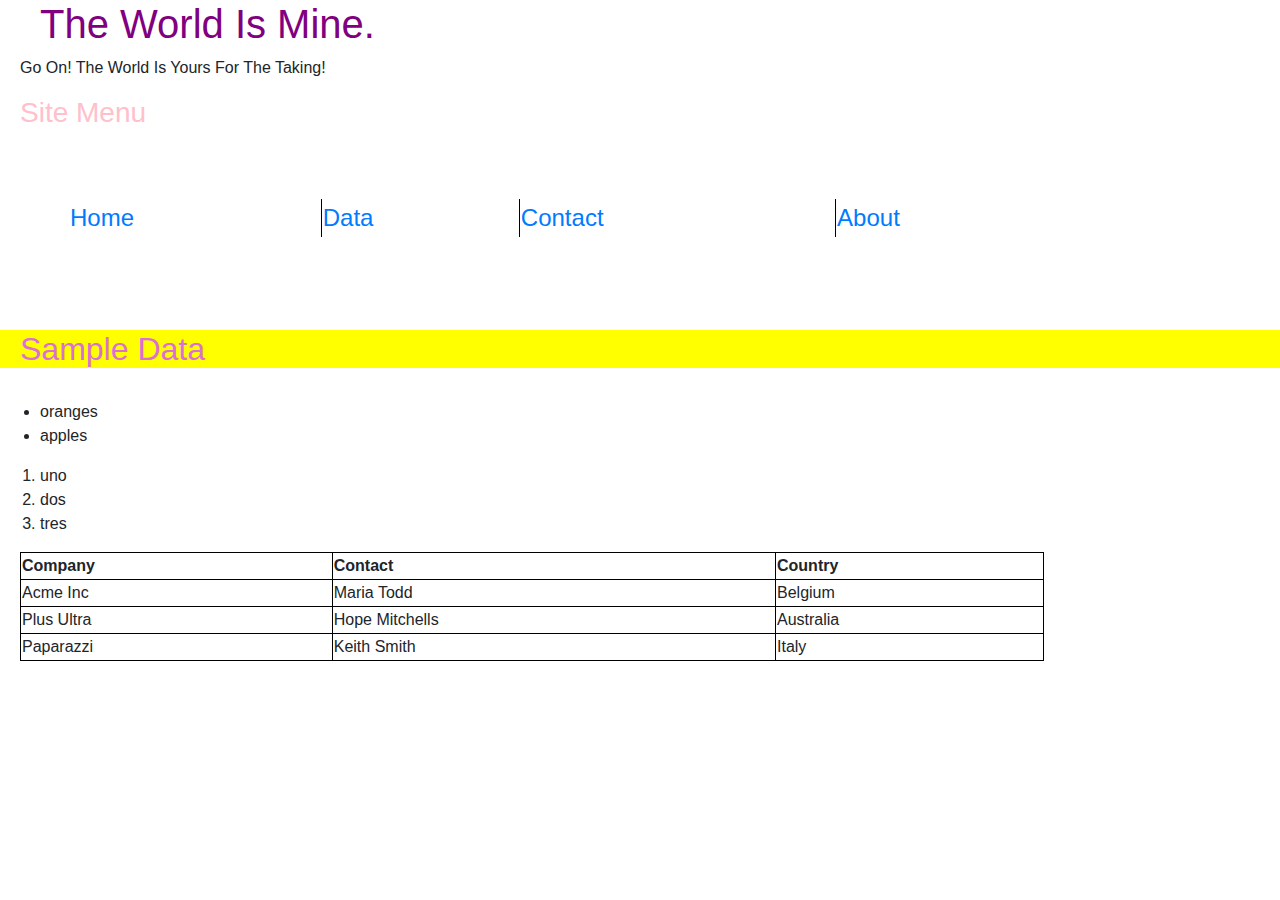
<file: project0/index.html>
<!DOCTYPE html>
<html lang="en">
<head>
    <link rel="stylesheet" type="text/css" href="stylesheet.css">
    <title>ELA's Website</title>
    <meta charset="utf-8">
    <meta name="viewport" content="width=device-width, initial-scale=1">
    <link rel="stylesheet" href="https://maxcdn.bootstrapcdn.com/bootstrap/4.4.1/css/bootstrap.min.css">
    <script src="https://ajax.googleapis.com/ajax/libs/jquery/3.4.1/jquery.min.js"></script>
    <script src="https://cdnjs.cloudflare.com/ajax/libs/popper.js/1.16.0/umd/popper.min.js"></script>
    <script src="https://maxcdn.bootstrapcdn.com/bootstrap/4.4.1/js/bootstrap.min.js"></script>
</head>

    <body>
        <h1>The World Is Mine.</h1>
        <p>Go On! The World Is Yours For The Taking!</p>

        <h3>Site Menu</h3>
        <table class="table1">
            <tr>
              <td><a href="index.html">Home</a></td>
              <td><a href="data.html">Data</a></td>
              <td><a href="contact.html">Contact</a></td>
              <td><a href="about.html">About</a></td>
            </tr>
        </table>

        </br>
        <div id="columntitle">
        <h2>Sample Data</h2>
        </div>

        </br>

        <ul>
            <li>oranges</li>
            <li>apples</li>
        </ul>

        <ol>
            <li>uno</li>
            <li>dos</li>
            <li>tres</li>
        </ol>


        <table class="auto">
          <tr>
            <th>Company</th>
            <th>Contact</th>
            <th>Country</th>
          </tr>

          <tr>
            <td>Acme Inc</td>
            <td>Maria Todd</td>
            <td>Belgium</td>
          </tr>
          <tr>
            <td>Plus Ultra</td>
            <td>Hope Mitchells</td>
            <td>Australia</td>
          </tr>
          <tr>
            <td>Paparazzi</td>
            <td>Keith Smith</td>
            <td>Italy</td>
          </tr>
        </table>

    </body>
</html>
</file>
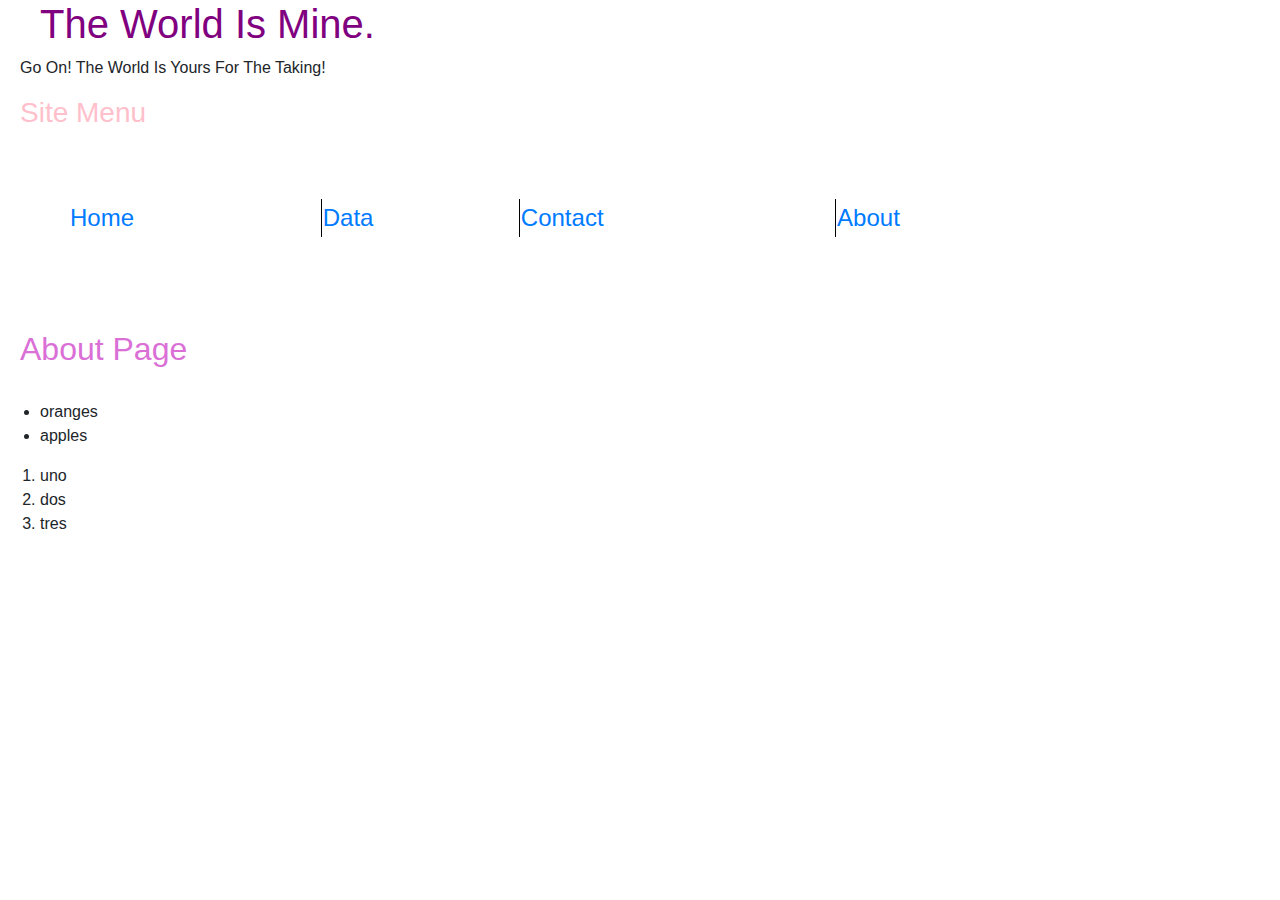
<file: project0/about.html>
<!DOCTYPE html>
<html lang="en">
<head>
    <link rel="stylesheet" type="text/css" href="stylesheet.css">
    <title>ELA's Website</title>
    <meta charset="utf-8">
    <meta name="viewport" content="width=device-width, initial-scale=1">
    <link rel="stylesheet" href="https://maxcdn.bootstrapcdn.com/bootstrap/4.4.1/css/bootstrap.min.css">
    <script src="https://ajax.googleapis.com/ajax/libs/jquery/3.4.1/jquery.min.js"></script>
    <script src="https://cdnjs.cloudflare.com/ajax/libs/popper.js/1.16.0/umd/popper.min.js"></script>
    <script src="https://maxcdn.bootstrapcdn.com/bootstrap/4.4.1/js/bootstrap.min.js"></script>
</head>

    <body>
        <h1>The World Is Mine.</h1>
        <p>Go On! The World Is Yours For The Taking!</p>

        <h3>Site Menu</h3>
        <table class="table1">
            <tr>
                <td><a href="index.html">Home</a></td>
                <td><a href="data.html">Data</a></td>
                <td><a href="contact.html">Contact</a></td>
                <td><a href="about.html">About</a></td>
            </tr>
        </table>

        </br>

        <h2>About Page</h2>

        </br>

        <ul>
            <li>oranges</li>
            <li>apples</li>
        </ul>

        <ol>
            <li>uno</li>
            <li>dos</li>
            <li>tres</li>
        </ol>

    </body>
</html>
</file>
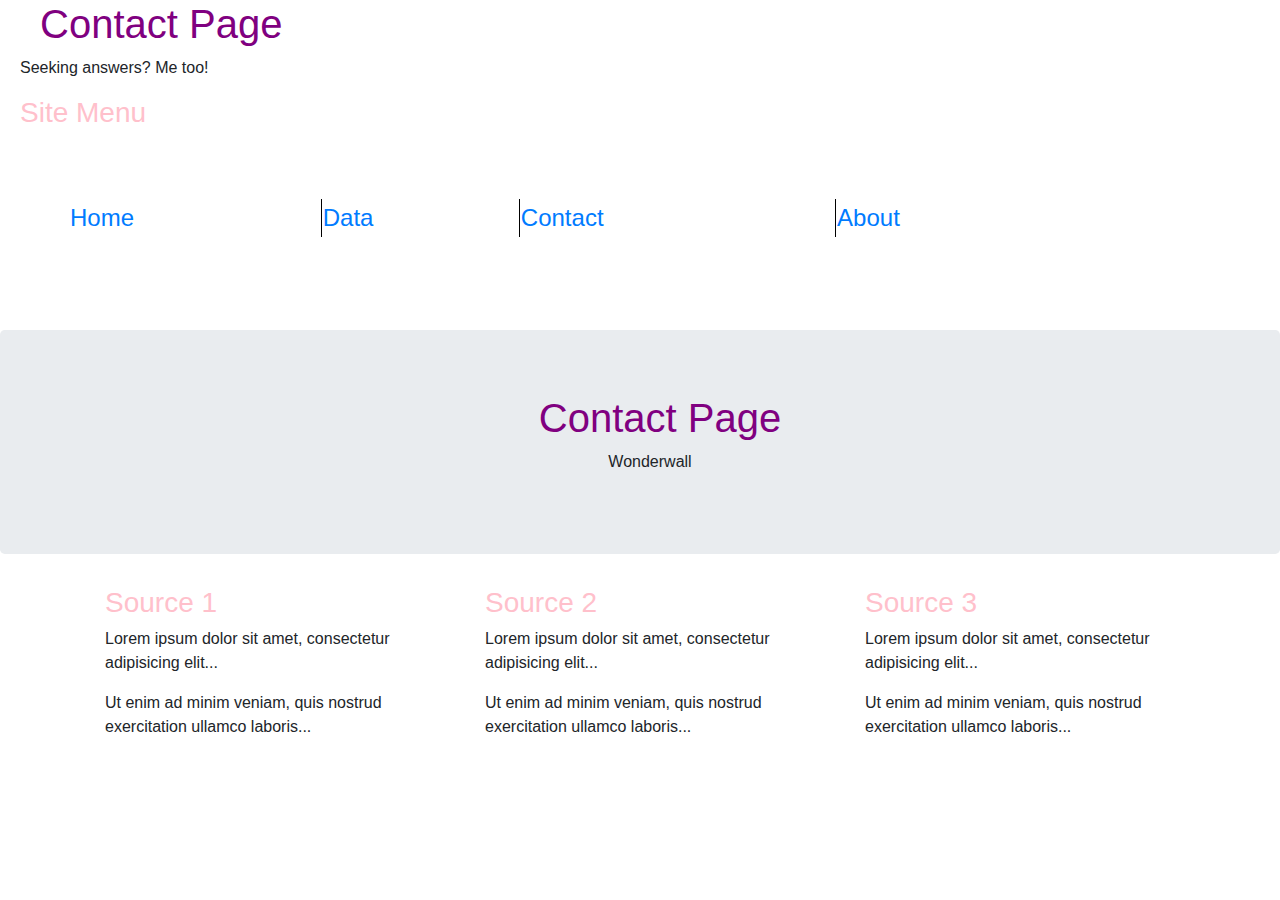
<file: project0/contact.html>
<!DOCTYPE html>
<html lang="en">
<head>
    <link rel="stylesheet" type="text/css" href="stylesheet.css">
    <title>ELA's Website</title>
    <meta charset="utf-8">
    <meta name="viewport" content="width=device-width, initial-scale=1">
    <link rel="stylesheet" href="https://maxcdn.bootstrapcdn.com/bootstrap/4.4.1/css/bootstrap.min.css">
    <script src="https://ajax.googleapis.com/ajax/libs/jquery/3.4.1/jquery.min.js"></script>
    <script src="https://cdnjs.cloudflare.com/ajax/libs/popper.js/1.16.0/umd/popper.min.js"></script>
    <script src="https://maxcdn.bootstrapcdn.com/bootstrap/4.4.1/js/bootstrap.min.js"></script>
</head>

    <body>
        <h1>Contact Page</h1>
        <p>Seeking answers? Me too!</p>

        <h3>Site Menu</h3>
        <table class="table1">
            <tr>
              <td><a href="index.html">Home</a></td>
              <td><a href="data.html">Data</a></td>
              <td><a href="contact.html">Contact</a></td>
              <td><a href="about.html">About</a></td>
            </tr>
        </table>

    </br>

        <div class="jumbotron text-center">
            <h1>Contact Page</h1>
            <p>Wonderwall</p> 
          </div>
            
          <div class="container">
            <div class="row">
              <div class="col-sm-4">
                <h3>Source 1</h3>
                <p>Lorem ipsum dolor sit amet, consectetur adipisicing elit...</p>
                <p>Ut enim ad minim veniam, quis nostrud exercitation ullamco laboris...</p>
              </div>
              <div class="col-sm-4">
                <h3>Source 2</h3>
                <p>Lorem ipsum dolor sit amet, consectetur adipisicing elit...</p>
                <p>Ut enim ad minim veniam, quis nostrud exercitation ullamco laboris...</p>
              </div>
              <div class="col-sm-4">
                <h3>Source 3</h3>        
                <p>Lorem ipsum dolor sit amet, consectetur adipisicing elit...</p>
                <p>Ut enim ad minim veniam, quis nostrud exercitation ullamco laboris...</p>
              </div>
            </div>
          </div>
          
    </body>
</html>
</file>
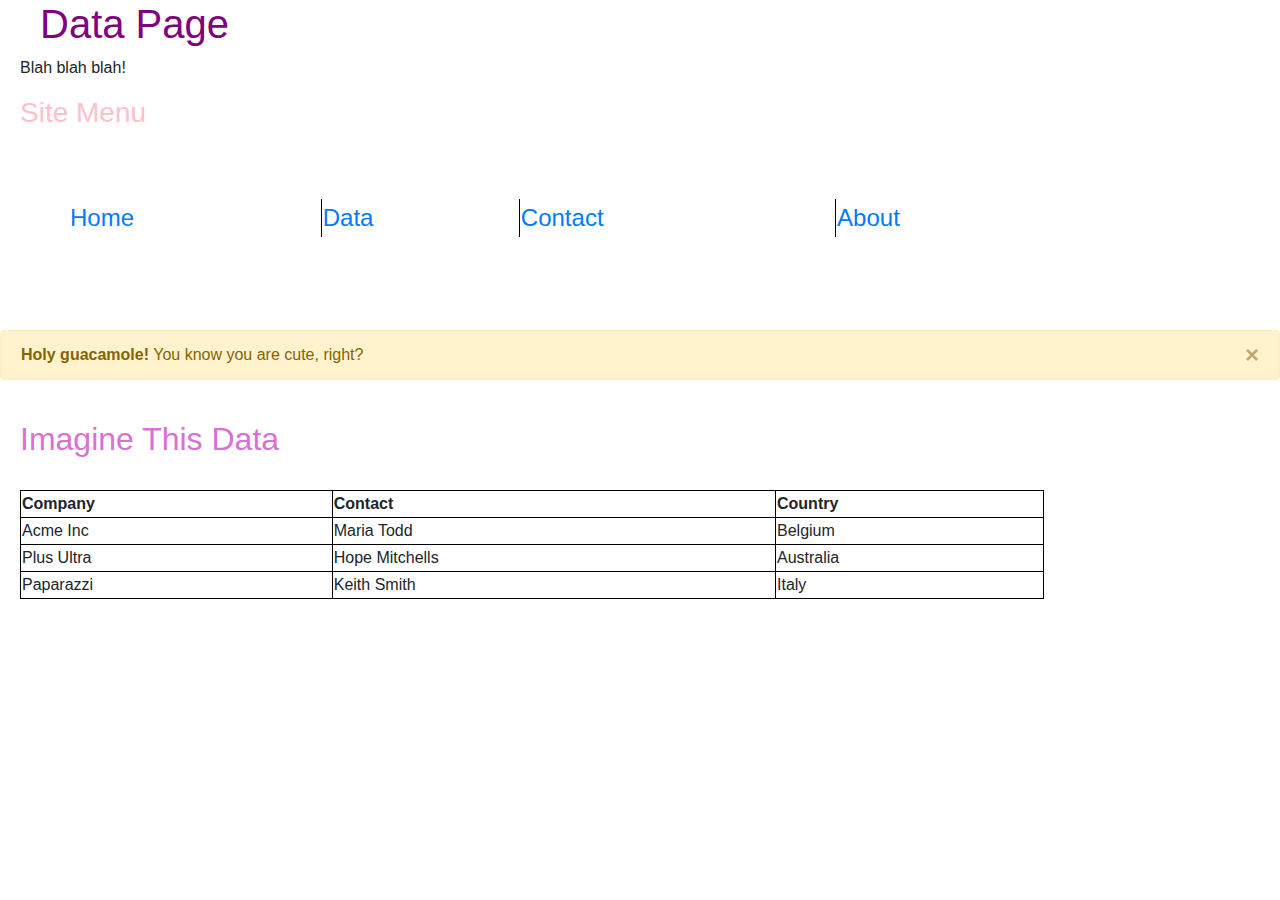
<file: project0/data.html>
<!DOCTYPE html>
<html lang="en">
<head>
    <link rel="stylesheet" type="text/css" href="stylesheet.css">
    <title>ELA's Website</title>
    <meta charset="utf-8">
    <meta name="viewport" content="width=device-width, initial-scale=1">
    <link rel="stylesheet" href="https://maxcdn.bootstrapcdn.com/bootstrap/4.4.1/css/bootstrap.min.css">
    <script src="https://ajax.googleapis.com/ajax/libs/jquery/3.4.1/jquery.min.js"></script>
    <script src="https://cdnjs.cloudflare.com/ajax/libs/popper.js/1.16.0/umd/popper.min.js"></script>
    <script src="https://maxcdn.bootstrapcdn.com/bootstrap/4.4.1/js/bootstrap.min.js"></script>
</head>

    <body>
        <h1>Data Page</h1>
        <p>Blah blah blah!</p>

        <h3>Site Menu</h3>
        <table class="table1">
            <tr>
              <td><a href="index.html">Home</a></td>
              <td><a href="data.html">Data</a></td>
              <td><a href="contact.html">Contact</a></td>
              <td><a href="about.html">About</a></td>
            </tr>
        </table>

        </br>

        <div class="alert alert-warning alert-dismissible fade show" role="alert">
            <strong>Holy guacamole!</strong> You know you are cute, right?
            <button type="button" class="close" data-dismiss="alert" aria-label="Close">
              <span aria-hidden="true">&times;</span>
            </button>
          </div>

        </br>

        <h2>Imagine This Data</h2>

        </br>

        <table class="auto">
          <tr>
            <th>Company</th>
            <th>Contact</th>
            <th>Country</th>
          </tr>
          <tr>
            <td>Acme Inc</td>
            <td>Maria Todd</td>
            <td>Belgium</td>
          </tr>
          <tr>
            <td>Plus Ultra</td>
            <td>Hope Mitchells</td>
            <td>Australia</td>
          </tr>
          <tr>
            <td>Paparazzi</td>
            <td>Keith Smith</td>
            <td>Italy</td>
          </tr>
        </table>

    </body>
</html>
</file>
<file: project0/stylesheet.css>
body {
    background-color: linen;
  }
  
  h1 {
    color: purple;
    margin-left: 40px;
  }

  h2 {
    color: orchid;
    margin-left: 20px;
  }

  h3 {
    color: pink;
    margin-left: 20px;
  }

  p {
    margin-left: 20px;
  }

  table {
    margin-left: 20px;
    border-collapse: collapse;
    border: 1px solid black;
    border-spacing: 15px 50px;
    overflow: hidden;
  } 
  
  th,td {
    border: 1px solid black;
    vertical-align: middle;
    margin-left: 10px;
    position: relative;
  }

  tr:hover {
      background-color: #ddd6ff;
  }
  
  td:hover::after,
  th:hover::after {
  content: "";
  position: absolute;
  background-color: #ddd6ff;
  left: 0;
  top: -5000px;
  height: 10000px;
  width: 100%;
  z-index: -1;
  }
  
  table.auto {
    table-layout: auto;
    width: 80%;
  }

  table.topmenu {
    border: 0;
    table-layout: fixed;
    width: 80%;  
  }

  .table1 {
    width: 80%;
    margin: 5%;
    font-size: 24px;
    border-collapse:collapse;
    border: 5px dashed white; 
    column-rule-color: white;
    vertical-align: middle;
  }

    #columntitle {
      background-color: yellow;
    }
</file>
